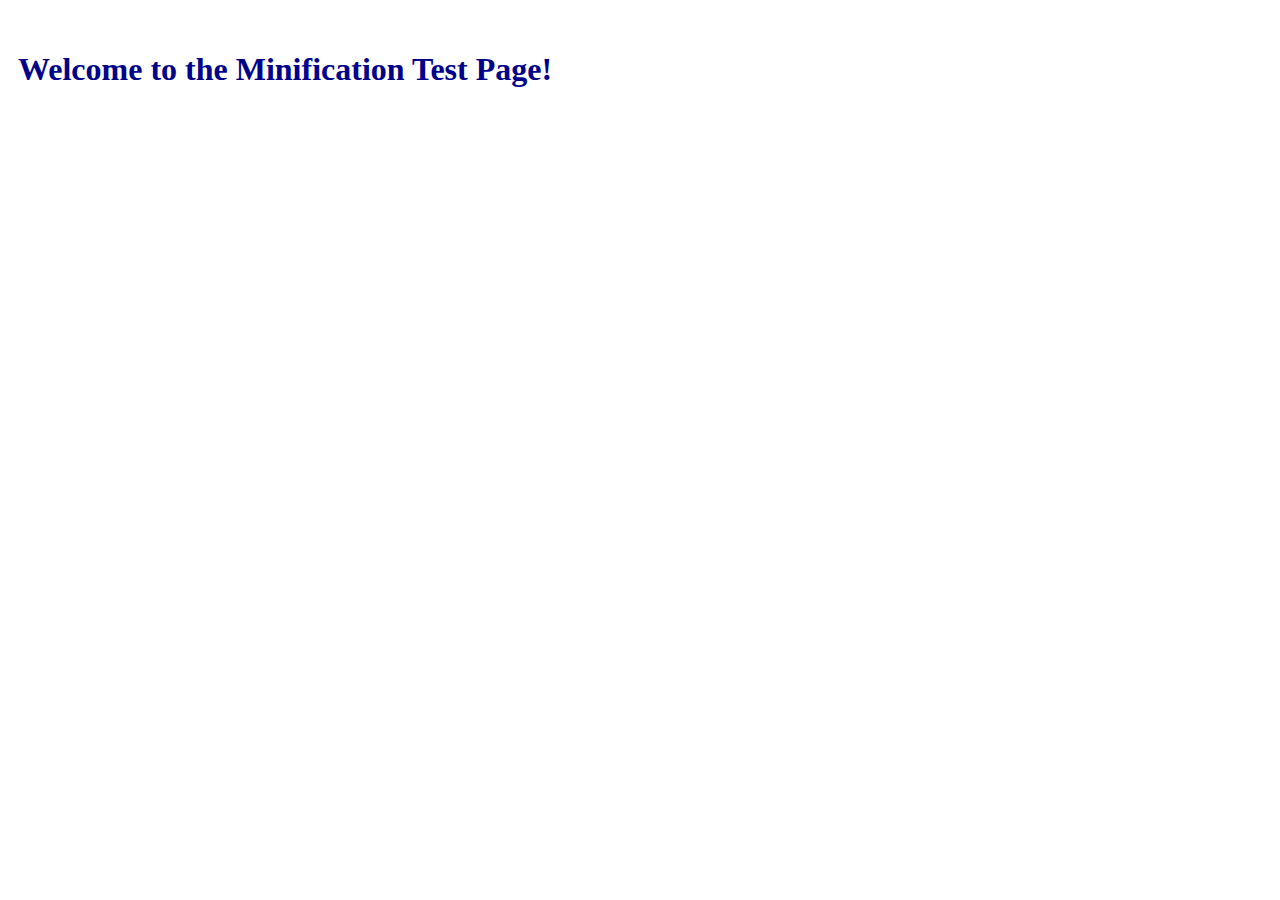
<file: index.html>
<!DOCTYPE html>
<html lang="en">
    <head>
        <meta charset="UTF-8">
        <meta name="viewport" content="width=device-width, initial-scale=1.0">
        <meta name="description" content="Test de minification des fichiers HTML, CSS et JavaScript pour améliorer les performances et l'optimisation SEO de votre site.">
        <title>Test Page</title>
        <link rel="stylesheet" href="style.css">
        <meta name="google-site-verification" content="yDwM30eP_31vFjYsn1dsNI4zQioAaocLViSpBfTQ7Zw" />
    </head>
<body>
    <header>
        <h1>  Welcome to the Minification Test Page!  </h1>
    </header>
    <script src="script.js" defer></script>
</body>
</html>
</file>
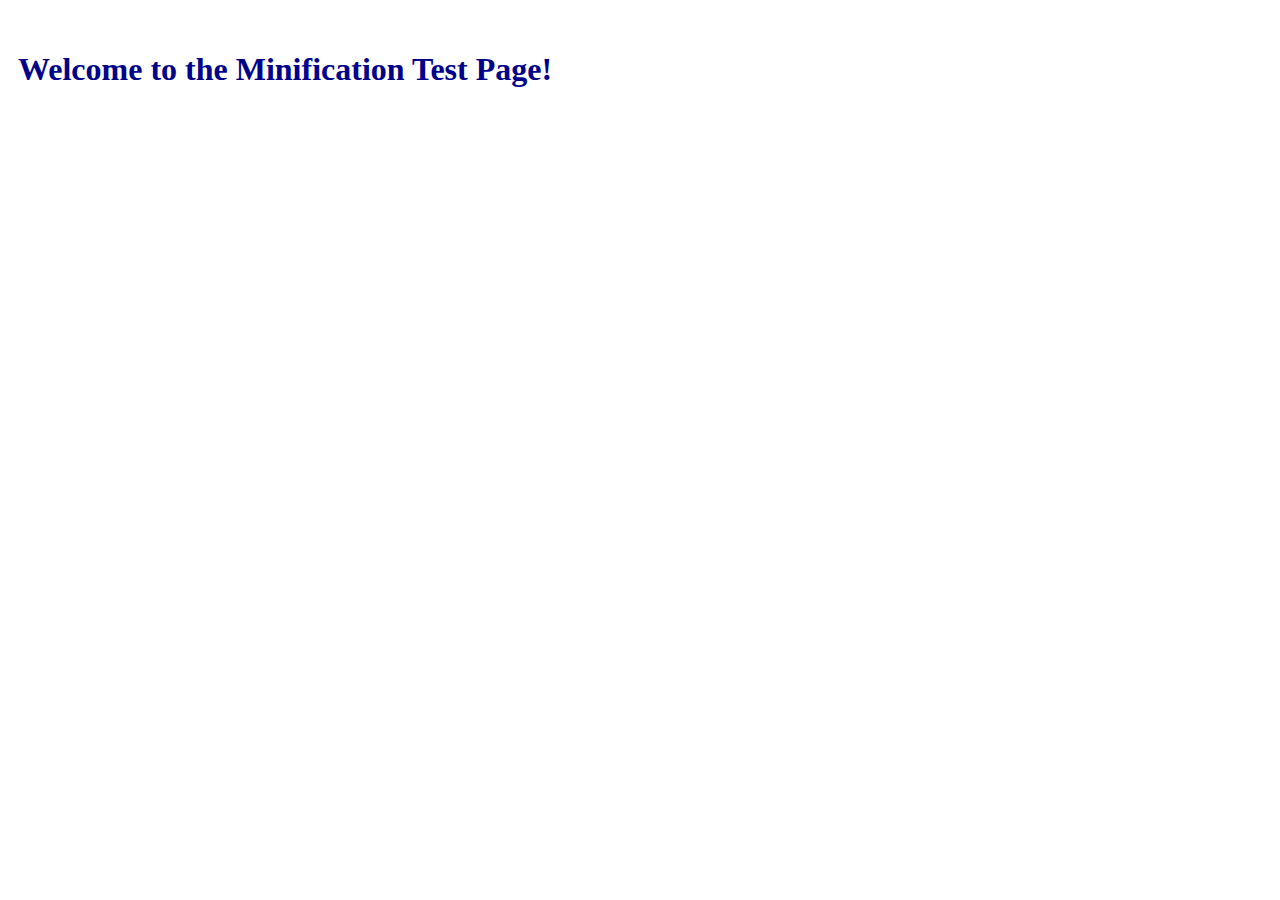
<file: index.min.html>
<!DOCTYPE html><html lang="en"><head><meta charset="UTF-8"><meta name="viewport" content="width=device-width,initial-scale=1"><title>Test Page</title><link rel="stylesheet" href="style.css"></head><body><header><h1>Welcome to the Minification Test Page!</h1></header><script src="script.js"></script></body></html>
</file>
<file: style.css>
body {
    background-color: white;
    color: black;
    font-size: 16px;
}

header {
    margin-top: 20px;
    padding: 10px;
}

h1 {
    font-size: 2em;
    color: darkblue;
}
</file>
